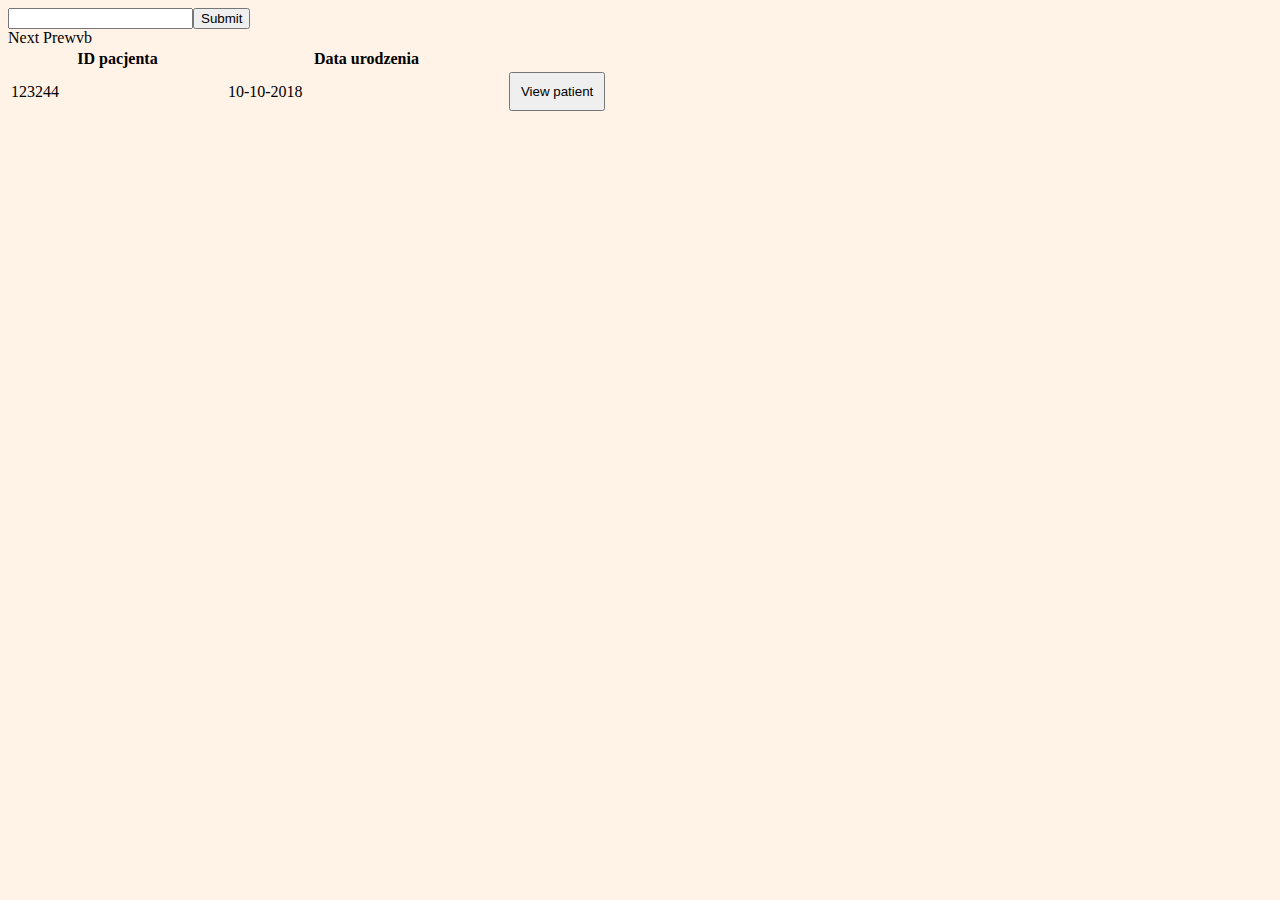
<file: Karta pacjenta/test/index.html>
<!DOCTYPE html>
<html lang="en">

  <head>

    <meta charset="utf-8">
    <meta name="viewport" content="width=device-width, initial-scale=1, shrink-to-fit=no">
    <meta name="description" content="">
    <meta name="author" content="">
    <link rel="stylesheet" type="text/css" href="style.css">
  </head>

  <body id="page-top">
  <form action="/patients"> <input type="text" name="name"><input style="display: None;" value =1 type="text" name="count"><input style="display: None;"value =1 type="text" name="offset"><input type="submit"></form>
  <div>Next Prewvb</div>
    <div class ="patient">
    <table style="width:60%">
       <tr>
        <th>ID pacjenta</th>
        <th>Data urodzenia</th>
        <th></th>
        </tr >
        <tr>
        <td>123244</td>
        <td >10-10-2018</td>
        <td><button class="btnLink">
        View patient
        </button></td>
        </tr>
     </table>
    </div>
  </body>

</html>
</file>
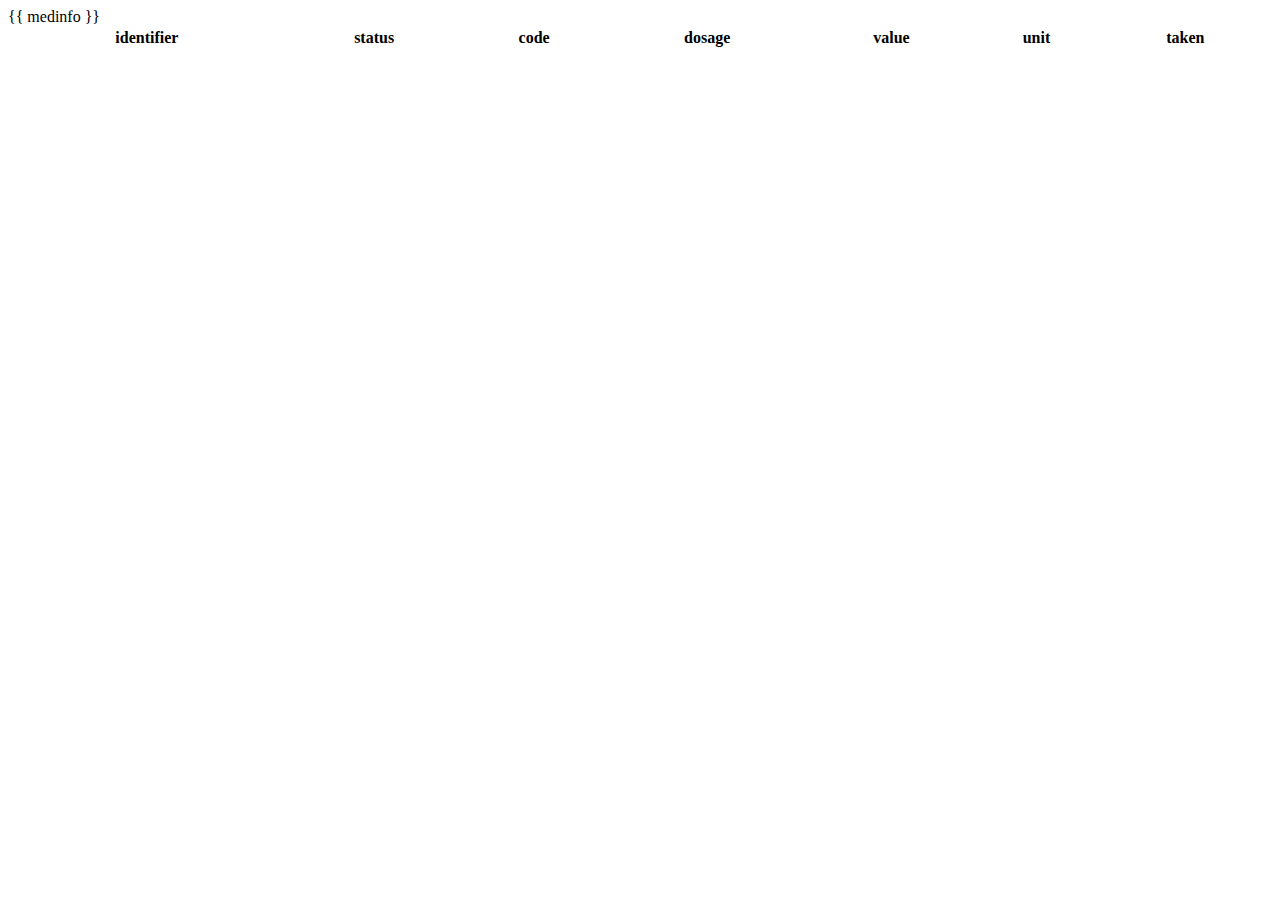
<file: Karta pacjenta/templates/medicationstatement.html>
<!DOCTYPE html>
<html lang="en">

  <head>
    <meta charset="utf-8">
  </head>

  <body id="someRandomID">
    <table id="medicationStatement" style="width:100%">
        <tr>
            <th>identifier</th>
            <th>status</th>
            <th>code</th>
            <th>dosage</th>
            <th>value</th>
            <th>unit</th>
			<th>taken</th>
        </tr >
            {{ medinfo }}
    </table>
  </body>

</html>
</file>
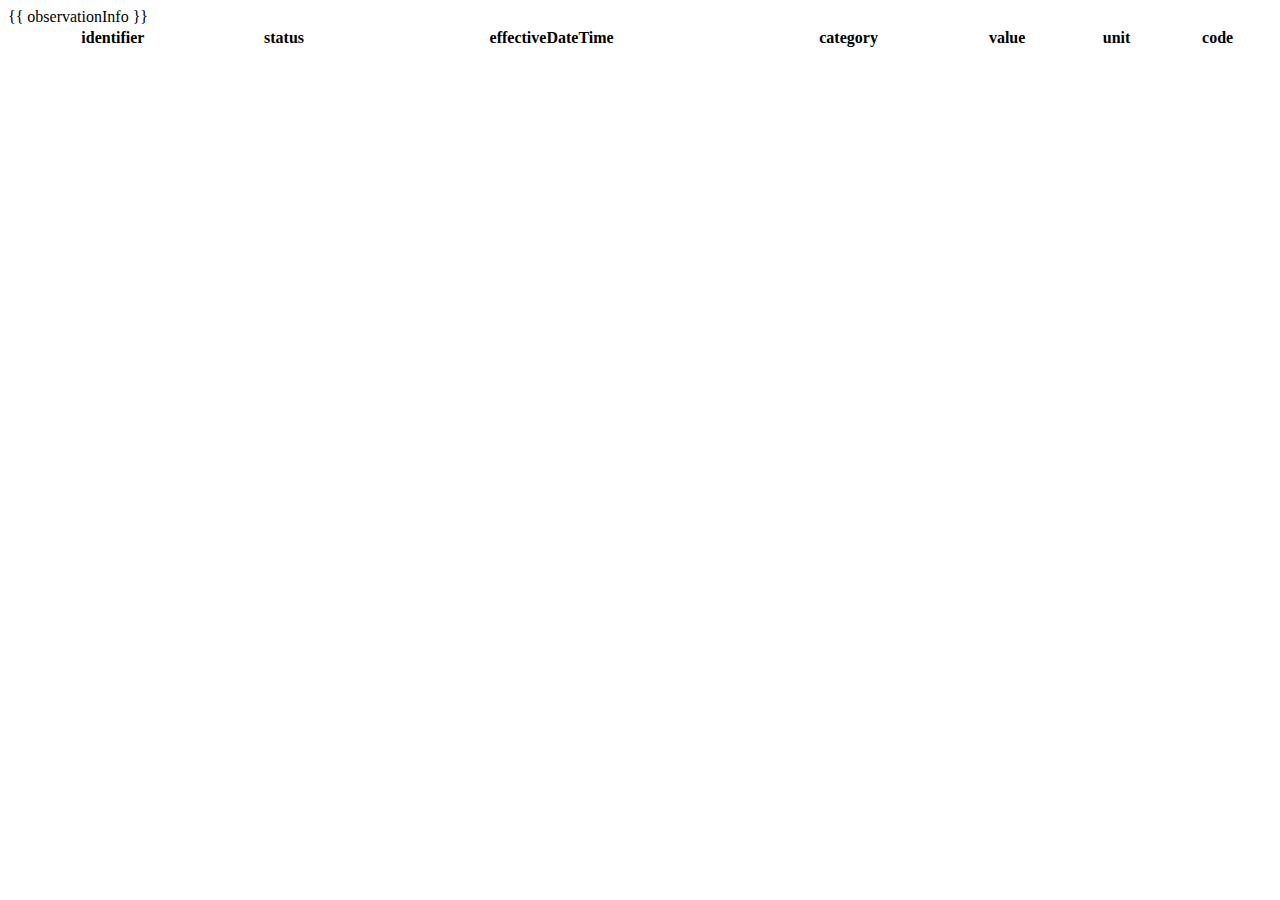
<file: Karta pacjenta/templates/observation.html>
<!DOCTYPE html>
<html lang="en">

  <head>
    <meta charset="utf-8">
  </head>

  <body id="someRandomID">
    <table id="observation" style="width:100%">
        <tr>
            <th>identifier</th>
            <th>status</th>
            <th>effectiveDateTime</th>
            <th>category</th>
            <th>value</th>
			<th>unit</th>
            <th>code</th>
        </tr >
        {{ observationInfo }}
    </table>
  </body>

</html>
</file>
<file: Karta pacjenta/test/style.css>
body {
  background-color: #fff2e6; 
  
}
.patient{
    clear: both;
}

.patientId{
    padding: 10px;
    float: left;
    color: red;
}
.dateOfBirth{
    padding: 10px;
    float: left;
    color: red;
}
.btnLink{
    padding: 10px;
    float: left;    
}
</file>
